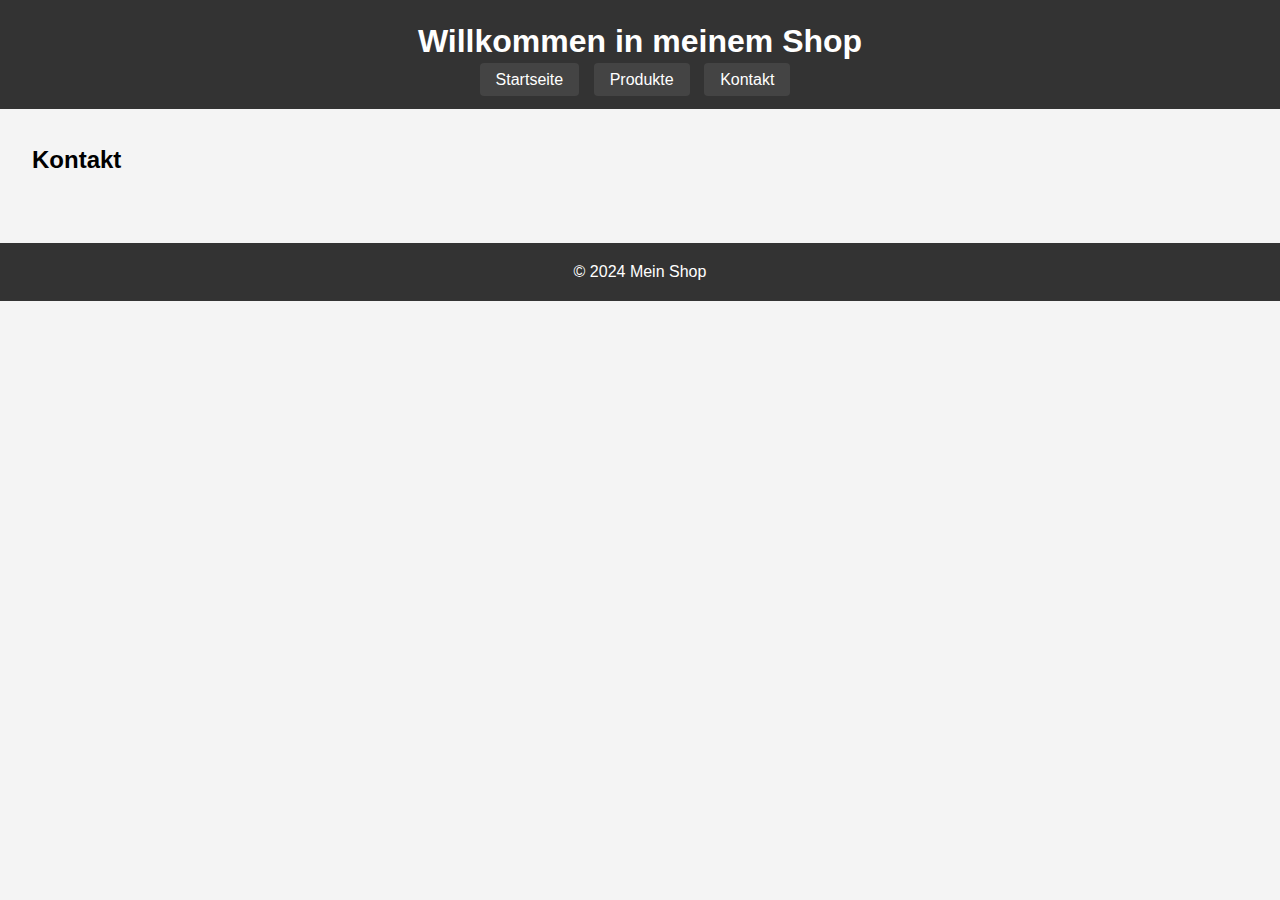
<file: kontakt.html>
<!DOCTYPE html>
<html lang="de">
<head>
  <meta charset="UTF-8">
  <meta name="viewport" content="width=device-width, initial-scale=1.0">
  <title>Mein Shop</title>
  <link rel="stylesheet" href="style.css">
</head>
<body>
  <header>
    <h1>Willkommen in meinem Shop</h1>
    <nav>
      <ul>
        <li><a href="index.html">Startseite</a></li>
        <li><a href="produkte.html">Produkte</a></li>
        <li><a href="kontakt.html">Kontakt</a></li>
      </ul>
    </nav>
  </header>
  
  <main>
    <section>
      <h2>Kontakt</h2>
    </section>
  </main>
  
  <footer>
    <p>&copy; 2024 Mein Shop</p>
  </footer>
</body>
</html>
</file>
<file: style.css>
* {
  margin: 0;
  padding: 0;
  box-sizing: border-box;
}

body {
  font-family: Arial, sans-serif;
  line-height: 1.6;
  background-color: #f4f4f4;
}

header {
  background-color: #333;
  color: white;
  padding: 1rem 0;
  text-align: center;
}

nav ul {
  list-style: none;
  padding: 0;
}

nav ul li {
  display: inline;
  margin-right: 10px;
}

nav ul li a {
  color: white;
  text-decoration: none;
  padding: 0.5rem 1rem;
  background-color: #444;
  border-radius: 4px;
}

nav ul li a:hover {
  background-color: #555;
}

main {
  padding: 2rem;
}

.product {
  display: inline-block;
  margin: 1rem;
}

.product img {
  width: 200px;
  height: auto;
  display: block;
}

footer {
  background-color: #333;
  color: white;
  text-align: center;
  padding: 1rem 0;
  margin-top: 2rem;
}
</file>
